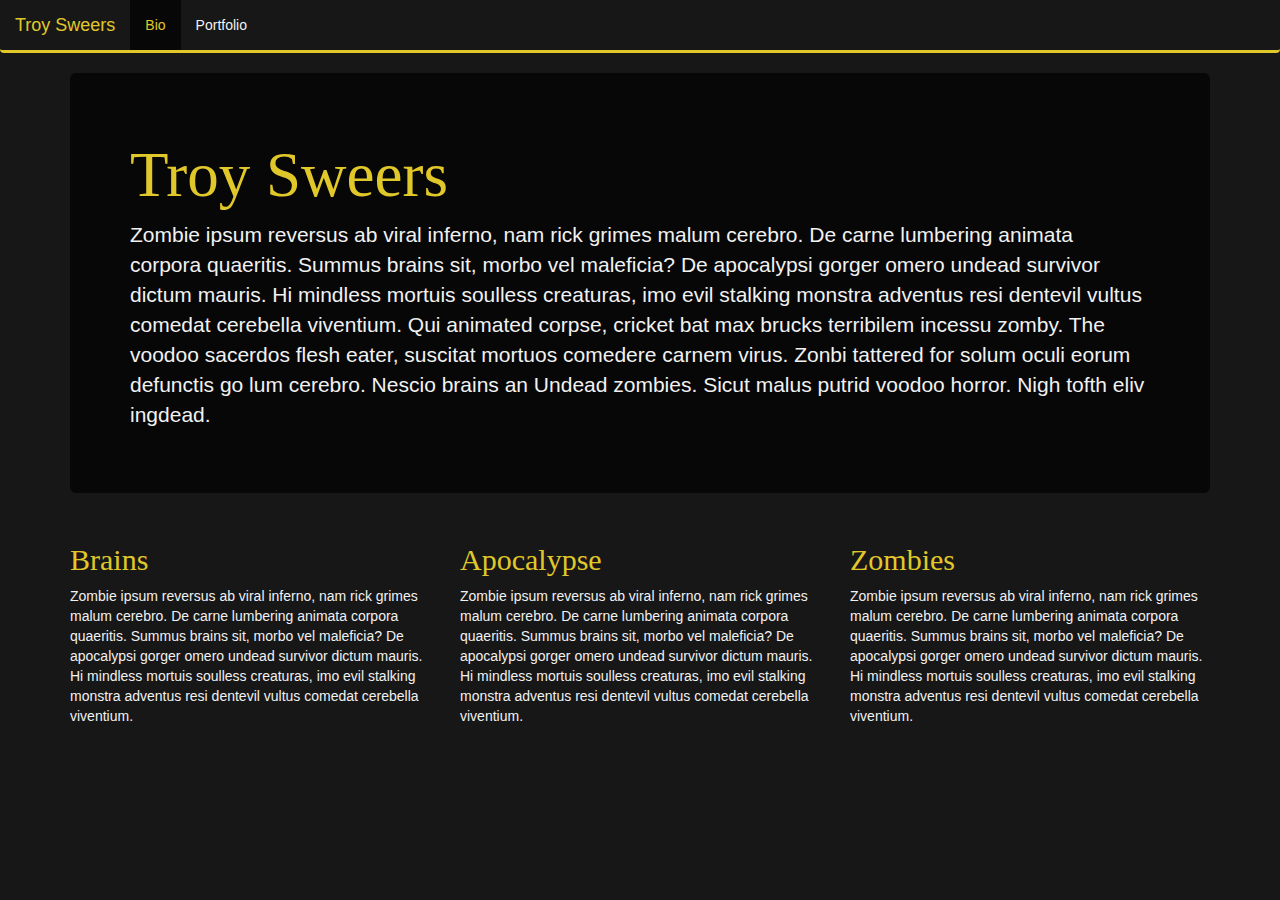
<file: index.html>
<!doctype html>

<html lang="en">
<head>
<meta charset="utf-8">

<title>Troy Sweers</title>
<meta name="description" content="Troy Sweers">

<!--[if lt IE 9]>
<script src="http://html5shiv.googlecode.com/svn/trunk/html5.js"></script>
<![endif]-->

<!-- BOOTSTRAP -->
<!-- Latest compiled and minified CSS -->
<link rel="stylesheet" href="https://maxcdn.bootstrapcdn.com/bootstrap/3.3.4/css/bootstrap.min.css">

<!-- Optional theme 
<link rel="stylesheet" href="https://maxcdn.bootstrapcdn.com/bootstrap/3.3.4/css/bootstrap-theme.min.css">
-->

<!-- Latest compiled and minified JavaScript -->
<script src="https://maxcdn.bootstrapcdn.com/bootstrap/3.3.4/js/bootstrap.min.js"></script>

<link rel="stylesheet" href="./assets/styles.css" type="text/css" />

</head>

<body>
<nav class="navbar navbar-default">
    <div class="container-fluid">
        <div class="navbar-header">
            <a class="navbar-brand" href="./index.html">Troy Sweers</a>
        </div>
        <div>
            <ul class="nav navbar-nav">
                <li class="active"><a href="./index.html">Bio</a></li>
                <li><a href="./portfolio.html">Portfolio</a></li>
            </ul>
        </div>
    </div>
</nav>
<div class="container">
    <div class="jumbotron">
        <h1>Troy Sweers</h1>
        <p>Zombie ipsum reversus ab viral inferno, nam rick grimes malum cerebro. De carne lumbering animata corpora quaeritis. Summus brains sit, morbo vel maleficia? De apocalypsi gorger omero undead survivor dictum mauris. Hi mindless mortuis soulless creaturas, imo evil stalking monstra adventus resi dentevil vultus comedat cerebella viventium. Qui animated corpse, cricket bat max brucks terribilem incessu zomby. The voodoo sacerdos flesh eater, suscitat mortuos comedere carnem virus. Zonbi tattered for solum oculi eorum defunctis go lum cerebro. Nescio brains an Undead zombies. Sicut malus putrid voodoo horror. Nigh tofth eliv ingdead.</p>
    </div>
    <div class="row">
        <div class="col-md-4">
            <h2>Brains</h2>
            <p>Zombie ipsum reversus ab viral inferno, nam rick grimes malum cerebro. De carne lumbering animata corpora quaeritis. Summus brains sit, morbo vel maleficia? De apocalypsi gorger omero undead survivor dictum mauris. Hi mindless mortuis soulless creaturas, imo evil stalking monstra adventus resi dentevil vultus comedat cerebella viventium.</p>
        </div>
        <div class="col-md-4">
            <h2>Apocalypse</h2>
            <p>Zombie ipsum reversus ab viral inferno, nam rick grimes malum cerebro. De carne lumbering animata corpora quaeritis. Summus brains sit, morbo vel maleficia? De apocalypsi gorger omero undead survivor dictum mauris. Hi mindless mortuis soulless creaturas, imo evil stalking monstra adventus resi dentevil vultus comedat cerebella viventium.</p>
        </div>
        <div class="col-md-4">
            <h2>Zombies</h2>
            <p>Zombie ipsum reversus ab viral inferno, nam rick grimes malum cerebro. De carne lumbering animata corpora quaeritis. Summus brains sit, morbo vel maleficia? De apocalypsi gorger omero undead survivor dictum mauris. Hi mindless mortuis soulless creaturas, imo evil stalking monstra adventus resi dentevil vultus comedat cerebella viventium.</p>
        </div>
    </div>
</div>
</body>
</html>
</file>
<file: assets/styles.css>
body {
  background-color: #171717;
  color: #f1f1f1;
}
div.jumbotron {
  background-color: #070707;
}
div.jumbotron > h1 {
  color: #e0c82a;
}
h1,
h2,
h3,
h4,
h5,
h6 {
  color: #e0c82a;
  font-family: "Times New Roman", Times, serif;
}
.navbar-default {
  background-color: #171717;
  border-style: none;
  border-bottom: medium solid #e0c82a;
}
.navbar-default .navbar-brand {
  color: #f1f1f1;
}
.navbar-default .navbar-brand:hover,
.navbar-default .navbar-brand:focus {
  color: #e0c82a;
}
.navbar-default .navbar-text {
  color: #f1f1f1;
}
.navbar-default .navbar-nav > li > a {
  color: #f1f1f1;
}
.navbar-default .navbar-nav > li > a:hover,
.navbar-default .navbar-nav > li > a:focus {
  color: #e0c82a;
}
.navbar-default .navbar-nav > .active > a,
.navbar-default .navbar-nav > .active > a:hover,
.navbar-default .navbar-nav > .active > a:focus {
  color: #e0c82a;
  background-color: #070707;
}
.navbar-default .navbar-nav > .open > a,
.navbar-default .navbar-nav > .open > a:hover,
.navbar-default .navbar-nav > .open > a:focus {
  color: #e0c82a;
  background-color: #070707;
}
.navbar-default .navbar-toggle {
  border-color: #070707;
}
.navbar-default .navbar-toggle:hover,
.navbar-default .navbar-toggle:focus {
  background-color: #070707;
}
.navbar-default .navbar-toggle .icon-bar {
  background-color: #f1f1f1;
}
.navbar-default .navbar-collapse,
.navbar-default .navbar-form {
  border-color: #f1f1f1;
}
.navbar-default .navbar-link {
  color: #f1f1f1;
}
.navbar-default .navbar-link:hover {
  color: #e0c82a;
}
@media (max-width: 767px) {
  .navbar-default .navbar-nav .open .dropdown-menu > li > a {
    color: #f1f1f1;
  }
  .navbar-default .navbar-nav .open .dropdown-menu > li > a:hover,
  .navbar-default .navbar-nav .open .dropdown-menu > li > a:focus {
    color: #e0c82a;
  }
  .navbar-default .navbar-nav .open .dropdown-menu > .active > a,
  .navbar-default .navbar-nav .open .dropdown-menu > .active > a:hover,
  .navbar-default .navbar-nav .open .dropdown-menu > .active > a:focus {
    color: #e0c82a;
    background-color: #070707;
  }
}
</file>
